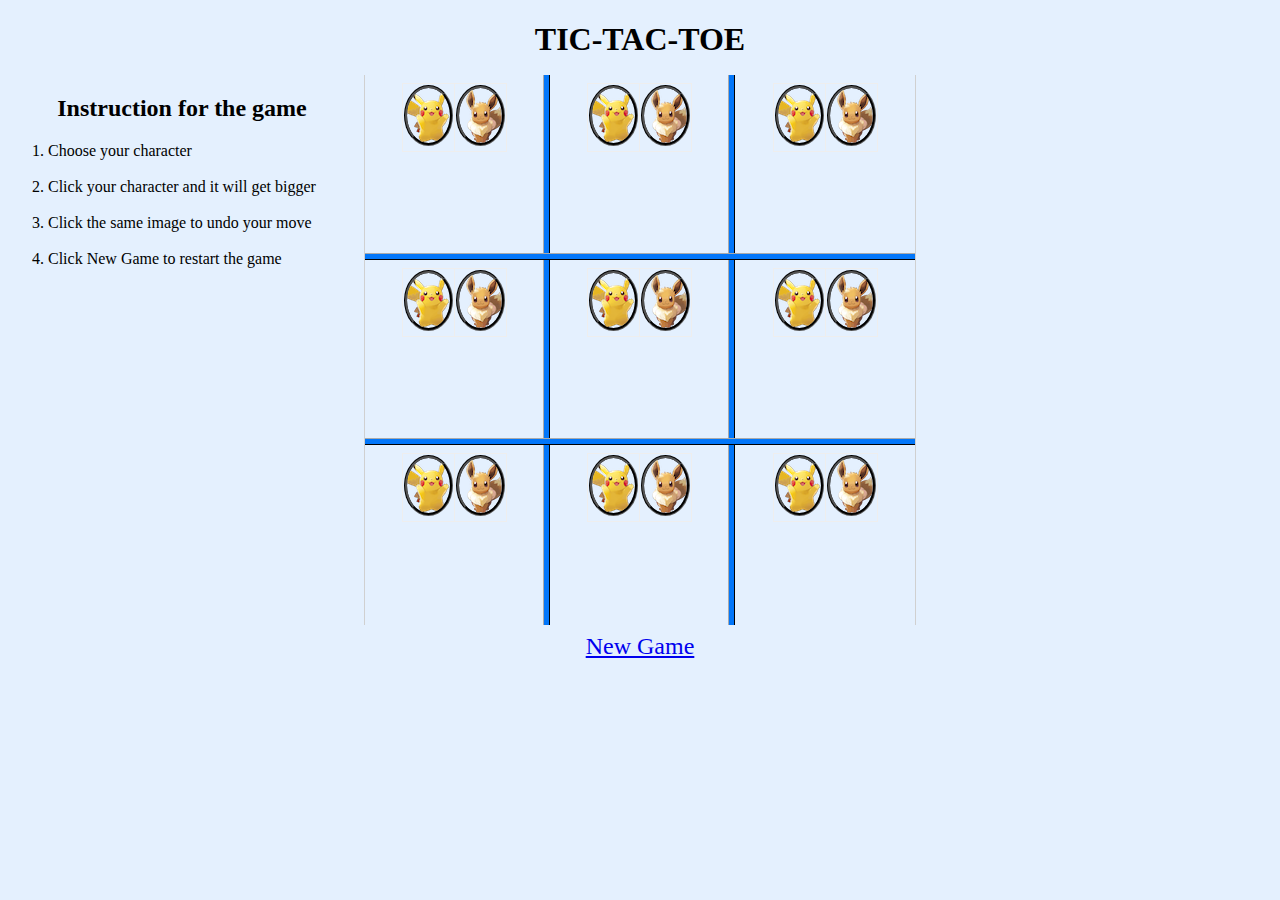
<file: web_hacks/index.html>
<!DOCTYPE html>
<html lang="en">
<head>
    <meta charset="UTF-8">
    <title>Jump Game</title>
    <link rel="stylesheet" href="style.css">
</head>
<frameset rows="75, 550, *" border="0">
    <frame name="banner" src="banner.html">
    <frameset cols="*,550,*" border="1">
      <frame name="left" src="left.html">
      <frame name="middle" src="game.html">
      <frame name="right" src="right.html">
    </frameset>
    <frame name="bottom" src="new_game.html">
  </frameset>
</html>
</file>
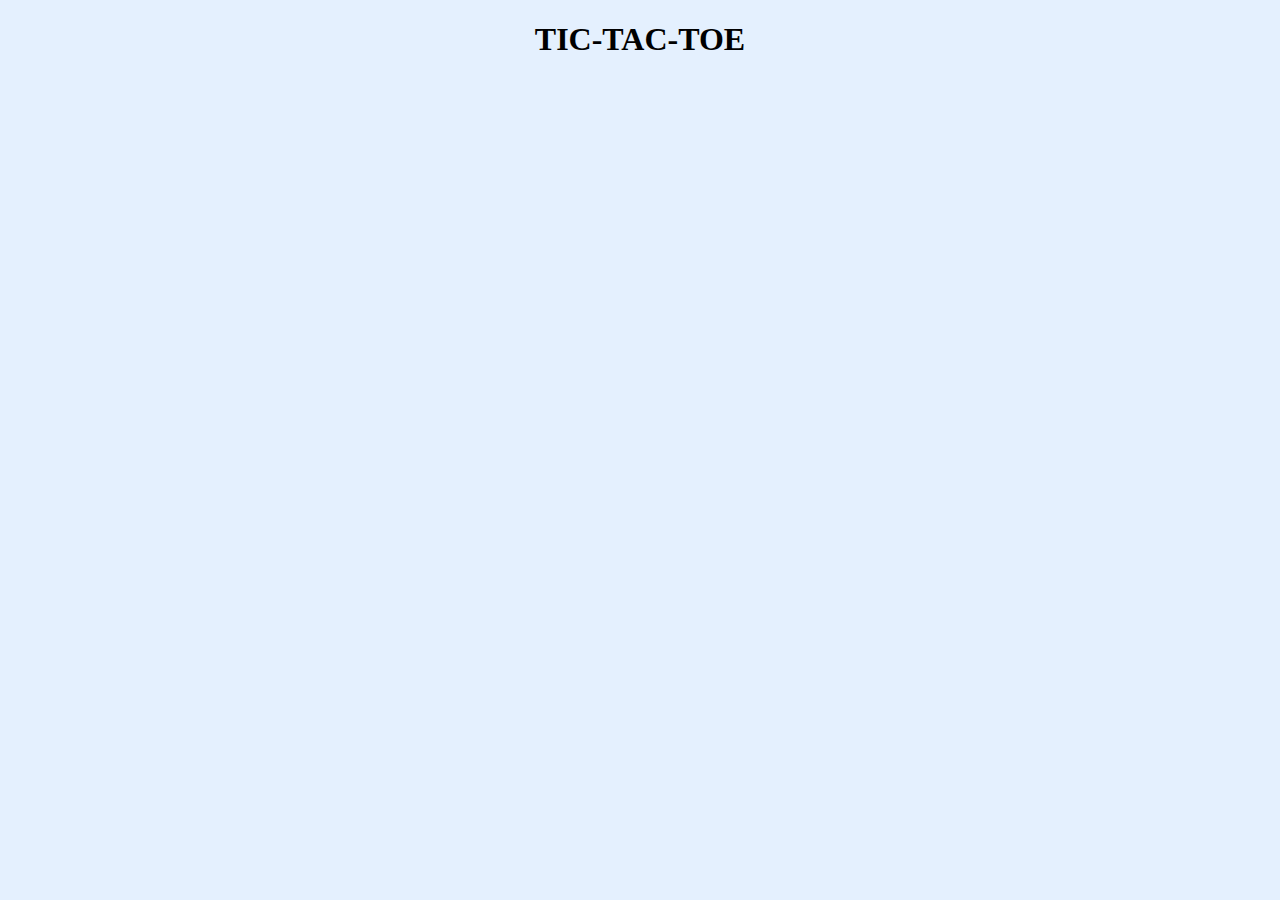
<file: web_hacks/banner.html>
<!DOCTYPE html>
<html lang="en">
<head>
    <meta charset="UTF-8">
    <title>Tic-Tac-Toe</title>
    <link rel="stylesheet" href="style.css">
</head>

<body bgcolor="#E4F0FE">
<h1 align="center"> TIC-TAC-TOE
</h1>



</body>
</html>
</file>
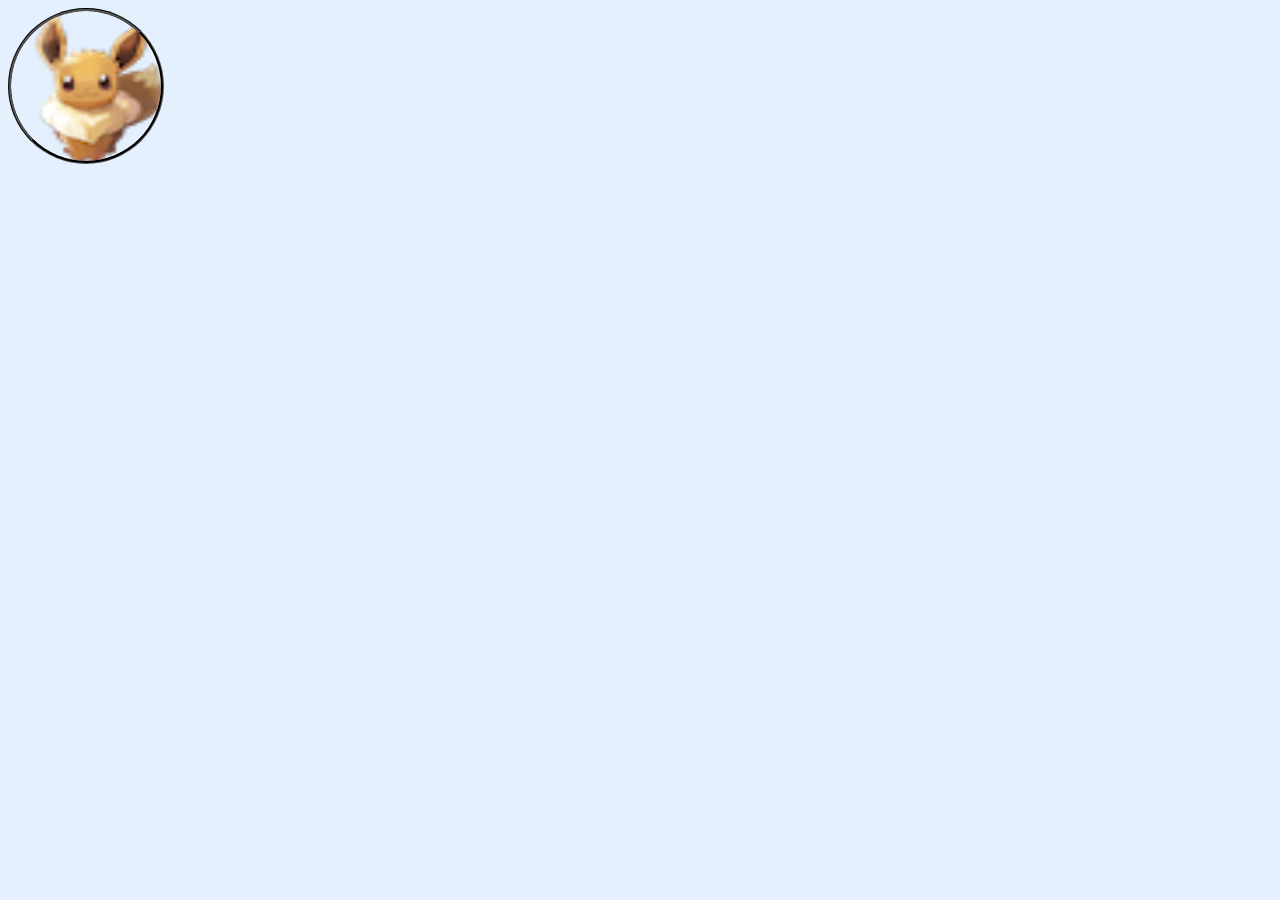
<file: web_hacks/eevee.html>
<!DOCTYPE html>
<html lang="en">
<head>
    <meta charset="UTF-8">
    <title>Tic-Tac-Toe</title>
    <link rel="stylesheet" href="style.css">
</head>

<body bgcolor="#E4F0FE">

<a href="pika_eevee.html"> <img src="char-eevee.png" width="150" height="150" ></a>


</body>
</html>
</file>
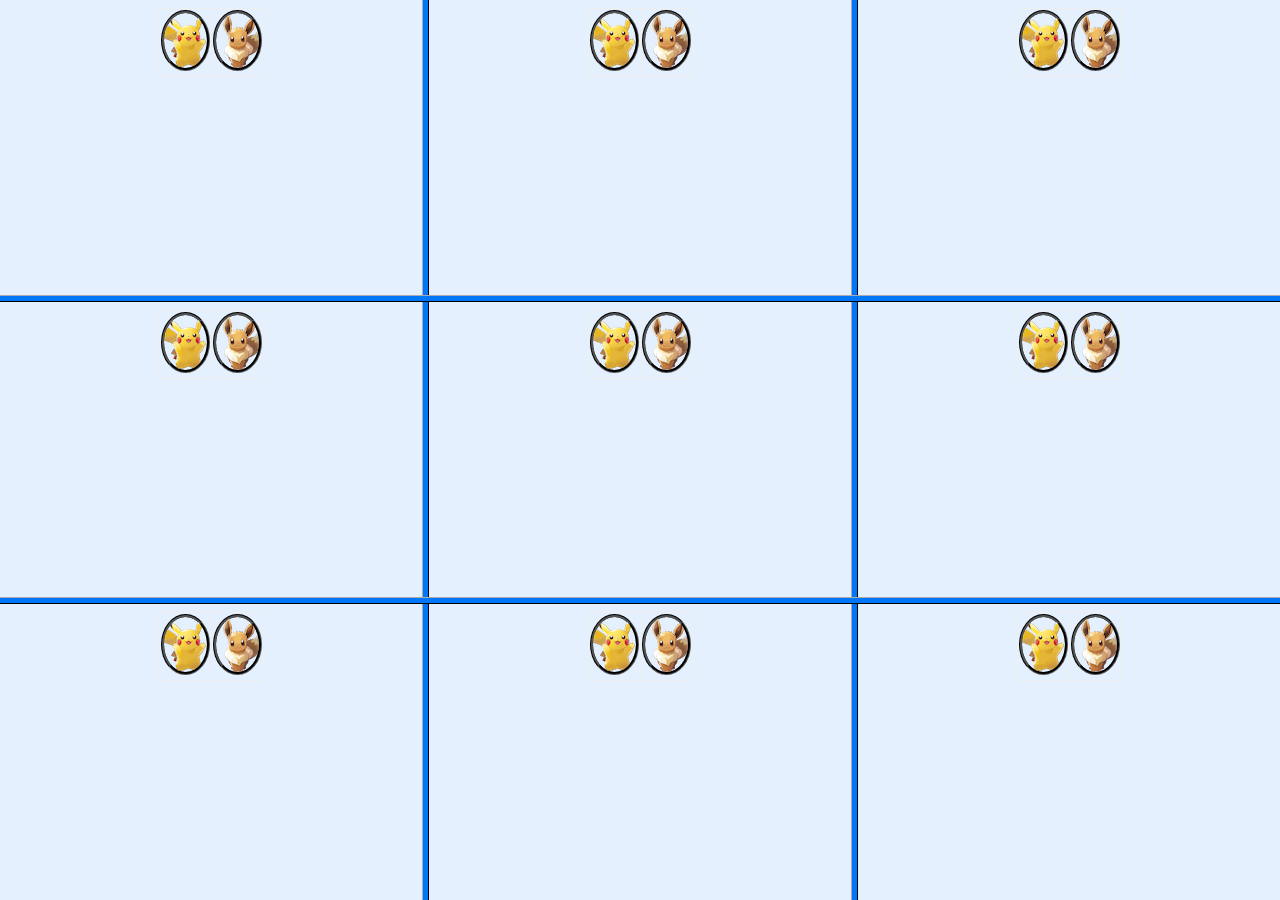
<file: web_hacks/game.html>
<!DOCTYPE html>
<html lang="en">
<head>
    <meta charset="UTF-8">
    <title>Tic-Tac-Toe</title>
    <link rel="stylesheet" href="style.css">
</head>


    <frameset rows="*,*,*" cols="*,*,*" border="7" bordercolor="#0276F9" noresize="noresize">
        <frame name=”r1c1” src="pika_eevee.html">
        <frame name=”r1c2” src="pika_eevee.html">
        <frame name=”r1c3” src="pika_eevee.html">
        <frame name=”r2c1” src="pika_eevee.html">
        <frame name=”r2c2” src="pika_eevee.html">
        <frame name=”r2c3” src="pika_eevee.html">
        <frame name=”r3c1” src="pika_eevee.html">
        <frame name=”r3c2” src="pika_eevee.html">
        <frame name=”r3c3” src="pika_eevee.html">
      </frameset>



</html>
</file>
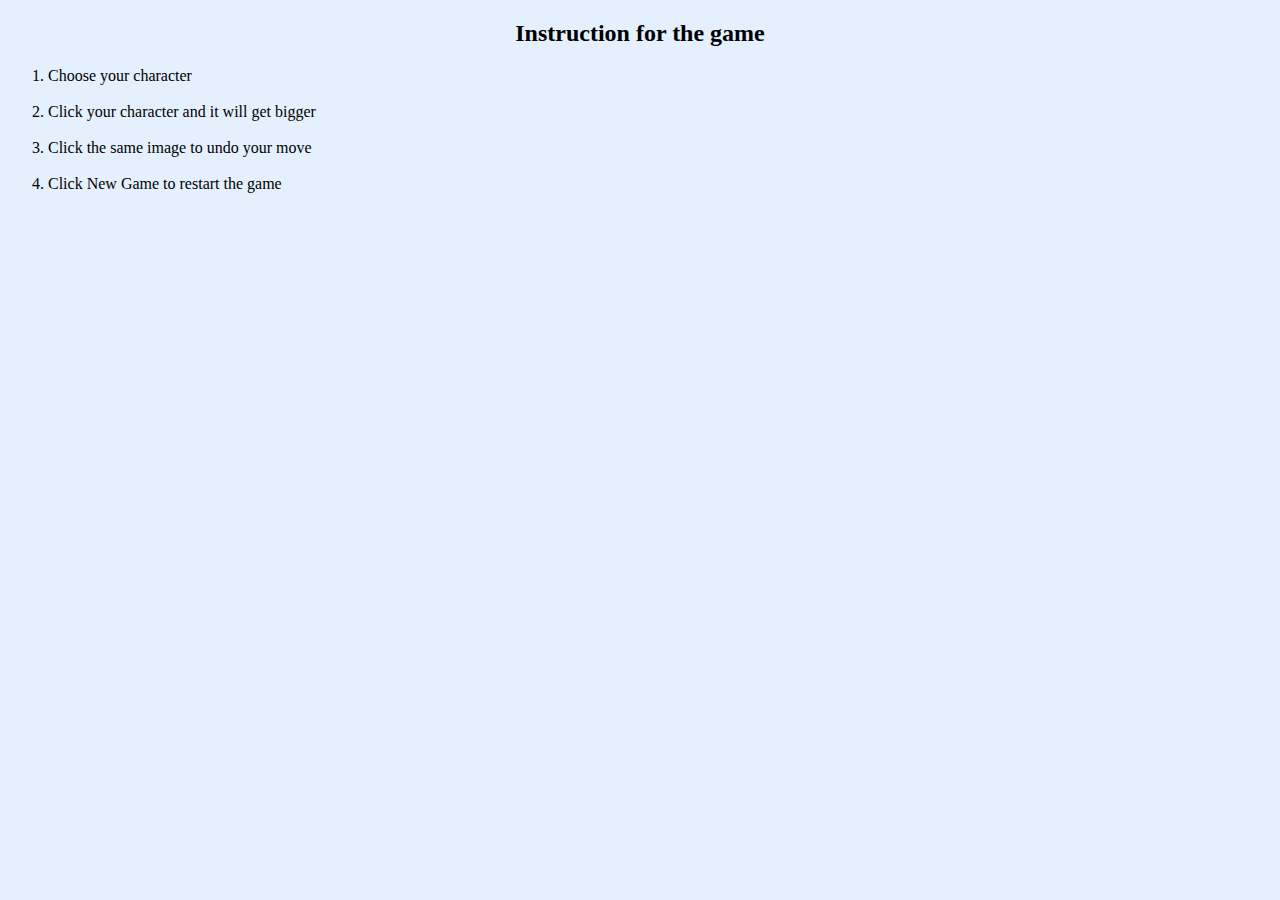
<file: web_hacks/left.html>
<!DOCTYPE html>
<html lang="en">
<head>
    <meta charset="UTF-8">
    <title>Tic-Tac-Toe</title>
    <link rel="stylesheet" href="style.css">
</head>

<body bgcolor="#E4F0FE">
    <h2 align="center">Instruction for the game</h2>
    <ol>
        <li>Choose your character</li> <br>
        <li>Click your character and it will get bigger</li> <br>
        <li>Click the same image to undo your move</li> <br>
        <li>Click New Game to restart the game</li> <br>
    </ol>



</body>
</html>
</file>
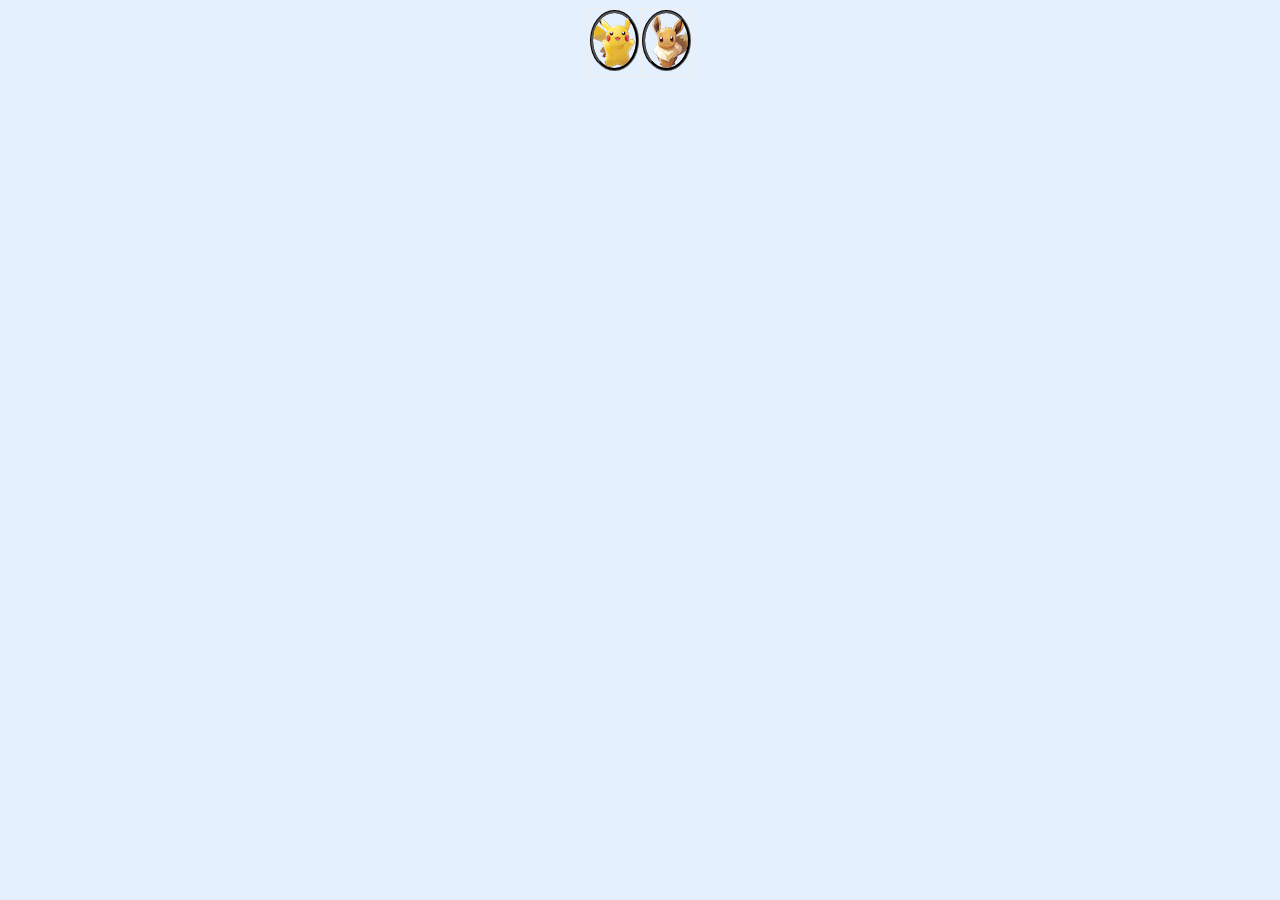
<file: web_hacks/pika_eevee.html>
<!DOCTYPE html>
<html lang="en">
<head>
    <meta charset="UTF-8">
    <title>Tic-Tac-Toe</title>
    <link rel="stylesheet" href="style.css">
</head>

<body bgcolor="#E4F0FE">
    <table align="center" width="50" border="1" height="50">
        <tr>
          <td ><a href="pikachu.html"><img src="char-pikachu.png"> </a></td>
          <td><a href="eevee.html"><img src="char-eevee.png"> </a> </td>
        </tr>
    </table>

</body>
</html>
</file>
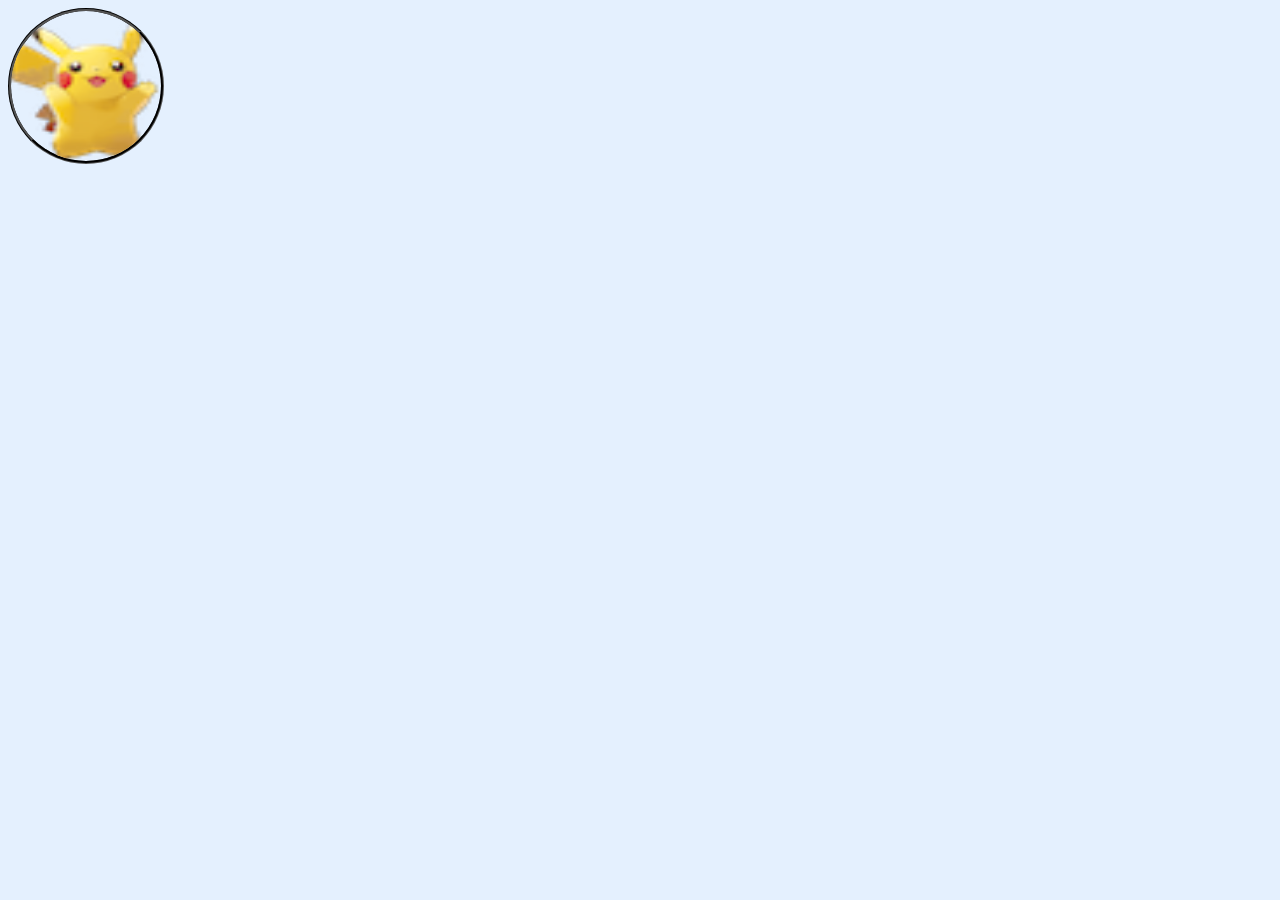
<file: web_hacks/pikachu.html>
<!DOCTYPE html>
<html lang="en">
<head>
    <meta charset="UTF-8">
    <title>Tic-Tac-Toe</title>
    <link rel="stylesheet" href="style.css">
</head>

<body bgcolor="#E4F0FE">

<a href="pika_eevee.html"> <img src="char-pikachu.png" width="150" height="150" ></a>


</body>
</html>
</file>
<file: web_hacks/style.css>
img {
    border-radius: 50%;
    border-color:#000000;
    border-style:groove;
  }

  table {
    border-radius: 0px ;
    border-collapse: collapse ;
    border: none ;
  }
</file>
